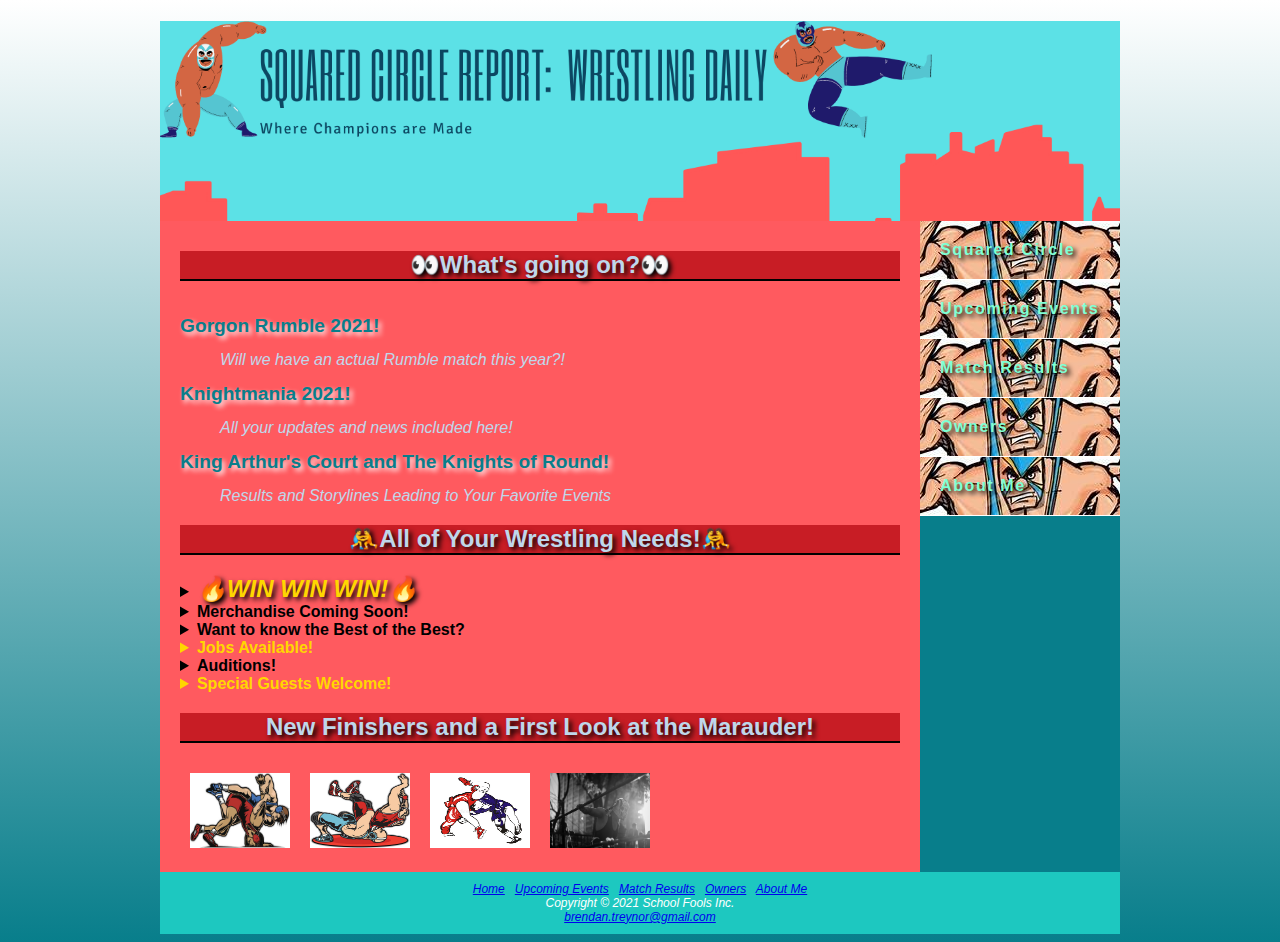
<file: FinalProject/index.html>
<!DOCTYPE html>
<html lang="en">
	<head>
		<title>Squared Circle Report</title>
		<meta charset="utf-8">
		<link rel="stylesheet" href="wrestling.css">
		<link rel="icon" type="image/png" href="favicon.ico">
	
</head>
	<body>
	<div id="wrapper">
		<header>
		<h1>Squared Circle Report: Wrestling Daily</h1>
		</header>
  <nav>
	<ul>
		<li><a href="index.html">Squared Circle</a></li>
		<li><a href="upcomingevents1.html">Upcoming Events</a></li>
		<li><a href="matchresults.html">Match Results</a></li>
		<li><a href="owners.html">Owners</a></li>
		<li><a href="aboutme1.html">About Me</a></li>
	</ul>
  </nav> 
<main> 
		<h2>&#128064;What's going on?&#128064;</h2>
		<dl>
			<dt><strong>Gorgon Rumble 2021!</strong></dt>
				<dd><i>Will we have an actual Rumble match this year?!</i></dd>
			<dt><strong>Knightmania 2021!</strong></dt>
				<dd><i>All your updates and news included here!</i></dd>
			<dt><strong>King Arthur's Court and The Knights of Round!</strong></dt>
				<dd><i>Results and Storylines Leading to Your Favorite Events</i></dd>
		</dl>
	<h2>&#129340;All of Your Wrestling Needs!&#129340;</h2>
		<details>
			<summary><strong><span id="win">&#128293;WIN WIN WIN!&#128293;</span></strong></summary>
				<p>Win a chance to meet your favorite competitor and sit front row at a show!</p>
				<p>New and Exciting Prizes Every Show!</p>
		</details>
		<details>
			<summary><strong>Merchandise Coming Soon!</strong></summary>
				<ul>
				<li>New action figures on the way of your favorite heroes and villains!</li>
				<li>New Ring and Castle set Coming SOON!!</li>
				<li>Ask for Your Parent's Permission Before Purchasing</li>
				</ul>
		</details>
		<details>
			<summary><strong>Want to know the Best of the Best?</strong></summary>
				<table border="1">
				<caption>Champion and Contenders</caption>
			<tr>
				<td colspan="4">World Heavyweight Champion</td>
			</tr>
			<tr>
				<th id="category">Category</th>
				<th id="name">Name</th>
				<th id="contender">Contender Rank</th>
				<th id="timesheld">Times Held Championship</th>
			</tr>
			<tr>
				<td rowspan="2">Champion and #1 Contender</td>
				<td headers="name">"Crushing" Herb Caraway</td>
				<td headers="contender">Current Champion</td>
				<td headers="timesheld">8</td>
			</tr>
			<tr>
				<td headers="name">"Noxious" Niklas Farmhand</td>
				<td headers="contender">#2 in the World</td>
				<td headers="timesheld">0</td>
			</tr>
			</table>
		</details>
		<details>
			<summary class="feature"><strong>Jobs Available!</strong></summary>
			<p>Managers, announcers, media, and more!  Contact us now to find out where YOU fit in our team!</p>
		</details>
		<details>
			<summary><strong>Auditions!</strong></summary>
				<ol>
				<li>Auditions take place before every event as the opening show!  Come prove your might!</li>
				<li>If Accepted, You Will Have One Week to Prepare Before Your First Bout!</li>
				<li>All Ages Welcome!  Will be put in Corresponding Weight Class!</li>
				<li>Bring Pride to YOUR City!</li>
				<li>Train Hard! Train Fast! Train to be Champion!</li>
		</details>
		<details>
			<summary class="feature"><strong>Special Guests Welcome!</strong></summary>
			<p>Noblemen and women are welcome!  Royalty guarunteed best seats in house!</p>
			<p>Only the best cuisine from around the world</p>
			<p>Wine and Dine with your favorites after the show!</p>
		</details>
		<div id="gallery">
			<h2>New Finishers and a First Look at the Marauder!</h2>
		<li>
			<a href="armdrag.jpg"><img src="armdrag.jpg" alt="Armor Amputation" width="100" height="75"/>
			<span><img src="armdrag.jpg" alt="Armor Amputation" width="250" height="150"/><br>The Armor AMPUTATION Finisher makes a debut!!</span></a>
		</li>
		<li>
			<a href="germanplex.jpg"><img src="germanplex.jpg" alt="Prussian Back Breaker" width="100" height="75"/>
			<span><img src="germanplex.jpg" alt="Prussian Back Breaker" width="250" height="150"/><br>Will We See the Prussian Back Breaker End Another Career??</span></a>
		</li>
		<li>
			<a href="namethismove.jpg"><img src="namethismove.jpg" alt="Name This Move" width="100" height="75"/>
			<span><img src="namethismove.jpg" alt="Name This Move" width="250" height="150"/><br>Name This Move and You can Win Ring-Side Seats!</span></a>
		</li>
		<li>
			<a href="wrestle1.jpg"><img src="wrestle1.jpg" alt="Masked Marauder" width="100" height="75"/>
			<span><img src="wrestle1.jpg" alt="Masked Marauder" width="250" height="150"/><br>The Masked Marauder Rumored to be in Town!</span></a>
		</li>
		</div>
</main>
<footer>
		<a href="index.html">Home</a> &nbsp; 
		<a href="upcomingevents1.html">Upcoming Events</a> &nbsp; 
		<a href="matchresults.html">Match Results</a> &nbsp; 
		<a href="owners.html">Owners</a> &nbsp;
		<a href="aboutme1.html">About Me</a><br>
		Copyright &copy; 2021 School Fools Inc.<br>
		<a href="mailto:brendan.treynor@gmail.com">brendan.treynor@gmail.com</a>
</footer>
</body>
</div>
</html>
</file>
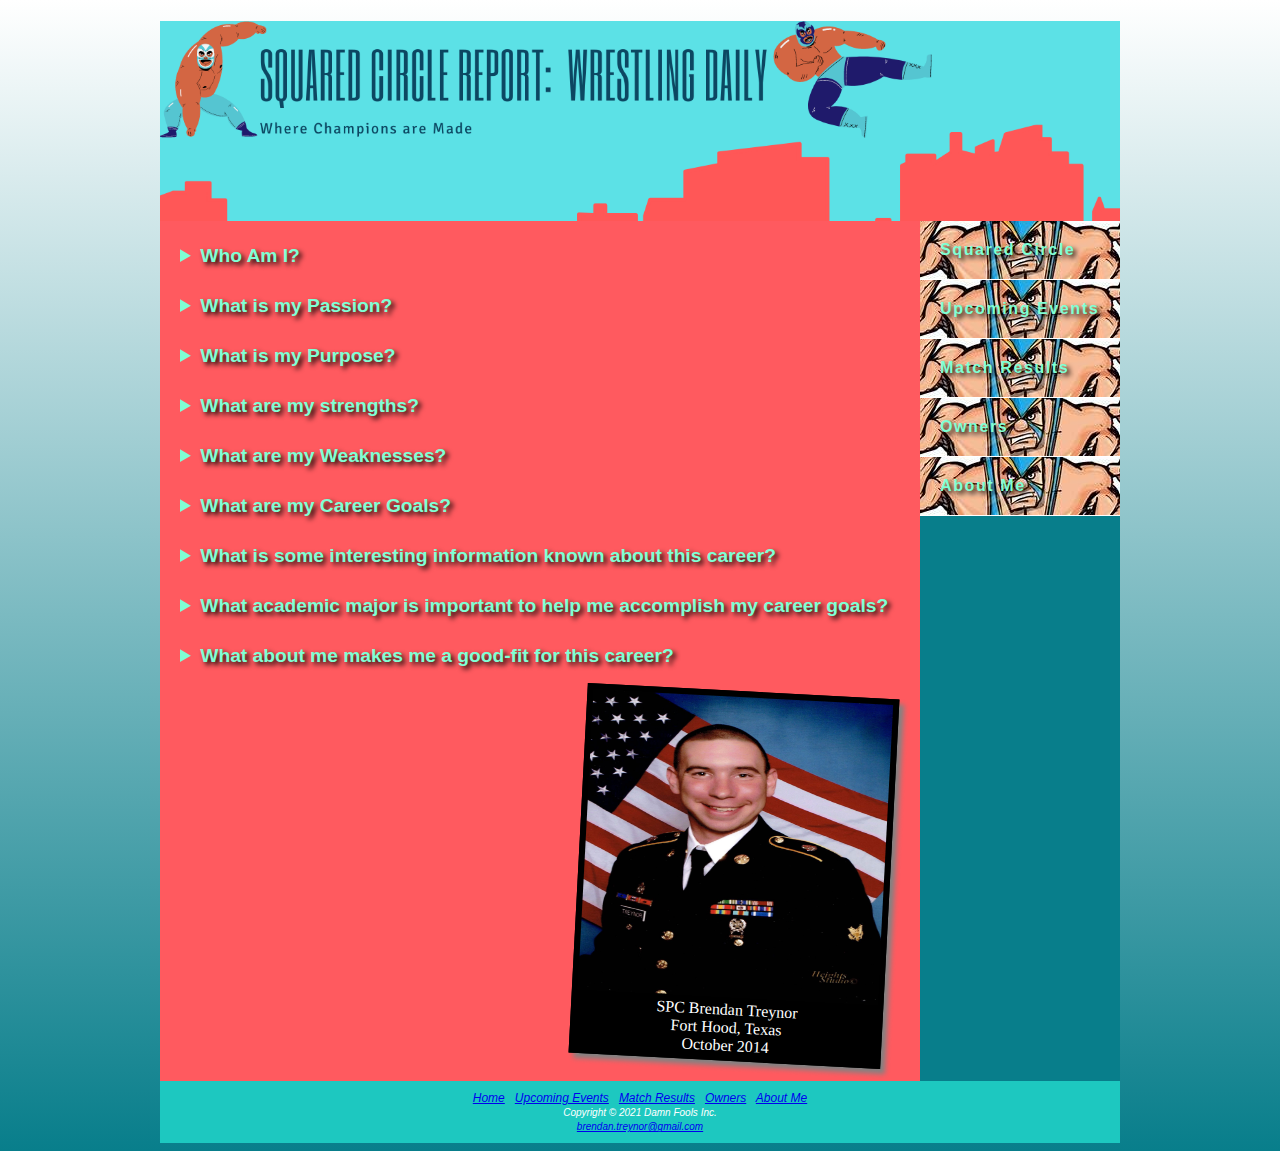
<file: FinalProject/aboutme1.html>
<!DOCTYPE html>
<html lang="en">
<head>
	<title>Squared-Circle Report:  Wrestling Daily</title>
	<meta charset="utf-8">
	<link rel="stylesheet" href="wrestling.css">
		<link rel="icon" type="image/png" href="favicon.ico">

</head>
<body>
<div id="wrapper">
<header>
<h1>About Me</h1>
</header>
<nav>
	<ul>
		<li><a href="index.html">Squared Circle</a></li>
		<li><a href="upcomingevents1.html">Upcoming Events</a></li>
		<li><a href="matchresults.html">Match Results</a></li>
		<li><a href="owners.html">Owners</a></li>
		<li><a href="aboutme1.html">About Me</a></li>
	</ul>
  </nav> 
<main>
	<details>
		<summary class='details'><strong>Who Am I?</strong></summary>
			<p>My name is Brendan Treynor and I am 34-years-old, Army Veteran, CIS major, undergrad, and a proud father from Norfolk, Virgina.</p>
	</details>
	<details>
		<summary class='details'><strong>What is my Passion?</strong></summary>
			<p>What is my passion? Well, first let us define passion as an intense desire for someone or something.  With that being said, I have many passions.  I am passionate about getting my bachelor’s degree in Computer Information Systems with the best possible grade-point-average that I can achieve.  Secondly, and more importantly, my greatest passion, is being a father.  Having my daughter has brought me so much joy in life that I never thought I would be able to experience again.  It is through her that drives all of the other enthusiasms, ambitions, and goals that I have in my life.  It is because of her that I succeed.</p>
	</details>
	<details>
		<summary class='details'><strong>What is my Purpose?</strong></summary>
			<p>My purpose in life revolves around Jasmine.  This one tiny person, that shares my blood, my flesh, my being.  Being the best father that I can be.  Supporting, listening, loving, everything my father was not, I will be for her.  When her first boyfriend breaks her heart, daddy will be there.  When she has her first day of high school, I will be there.  There is nothing in this world that defines me living more than her.</p>
	</details>
	<details>
		<summary class='details'><strong>What are my strengths?</strong></dt></summary>
		<p>Ah, time to toot my own horn I see.  My intelligence is both a strength and a weakness, but I do not think this is the time or place to explain why.  I do believe that my ability to see how different situations will turn out is a strength.  What I mean by that is:  normally, with people, you can almost always tell how a person will react to things if you just pay attention to minor details, or if you are a cynic who does not expect people to surprise you by going a different route.  It makes sense to me, that is all that matters (Hah!).  Finally, my perseverance, the ability to adapt and overcome even the harshest of situations without succumbing to a nervous break or quitting is one of my finest strengths.  You may knock me down, but I am never down for the count.</p>
	</details>
	<details>
		<summary class='details'><strong>What are my Weaknesses?</strong></summary>
		<p>Too many to count.  My stubbornness, my anger issues, and the way I play the victim are definitive weaknesses of mine that I have been trying to overcome.  I tend to block people out, even friends or family get the cold shoulder.  I am forgetful, I lie when I do not need to, and my alcoholism.  Lastly, my bluntness and honesty tend to be weaknesses some of the time because I tend to be blunt and honest at the most inopportune times.  These are not weaknesses that plague me every day to the point where I just curl up in the fetal position all day scared to face the world.  I am just old enough to recognize my flaws, accept them, and accept the fact that in order to be a better person and father, that change needs to happen.</p>
	</details>
	<details>
		<summary class='details'><strong>What are my Career Goals?</strong></summary>
		<p>My career goals involve being a software developer for the video game industry.  That is as far as I have gotten with it as life has thrown many different possibilities, but none that I think I would enjoy doing as a career.  With my major I could be a web manager as well or a data analyst, but I have not gotten that far into my classes to make a distinct choice.  With that being said, the one focal point for my major that most attracted me was software developer.  I love coding and programming things to do things I want on a computer; and to make someone’s vision come to fruition, especially as a video game, would be amazing.</p>
	</details>
	<details>
		<summary class='details'><strong>What is some interesting information known about this career?</strong></summary>
		<p>After researching, I have found that the median salary for a software developer to be $110K.  California has the most software developers, but the northeast of the country has the most demand; with Virginia, Maryland and Washington D.C. having the highest need for software developers respectively.  To caveat, with COVID-19, freelance software developers are becoming more and more accepted and are sometimes more lucrative than working with just one company.  As far as being successful, that, all depends on how proficient you are.  Do you have the ambition to succeed?  To adapt and change with the constant changes in technology?  You can be successful anywhere, at anything, with a positive outlook, high work ethic, confidence and ambition to be the best.</p>
	</details>
	<details>
		<summary class='details'><strong>What academic major is important to help me accomplish my career goals?</strong></summary>
		<p>A major in Computer Information Systems/Computer Science is the most important piece of paper that I will need to accomplish my career goals; however, many different certificates in JavaScript, C+, and etcetera for my portfolio can always help.</p>
	</details>
	<details>
		<summary class='details'><strong>What about me makes me a good-fit for this career?</strong></summary>
		<p>I believe I am best suited to pursue this career due to the simple fact that I love the world of video games.  I am very tech savvy as well.  This coupled with the fact that I have had a similar job in the military, and I know I would flourish.</p>
	</details>
	<figure>
		<img src="012.jpg" height="300px" width="300px" alt="Army Brendan">
	<figcaption>SPC Brendan Treynor<br>
			Fort Hood, Texas<br>
			October 2014<br>
	</figcaption>
	</figure>
</main>
<footer>
		<a href="index.html">Home</a> &nbsp; 
		<a href="upcomingevents1.html">Upcoming Events</a> &nbsp; 
		<a href="matchresults.html">Match Results</a> &nbsp; 
		<a href="owners.html">Owners</a> &nbsp;
		<a href="aboutme1.html">About Me</a><br>
<small><i>Copyright &copy; 2021 Damn Fools Inc.<br>
<a href="mailto:brendan.treynor@gmail.com">brendan.treynor@gmail.com</a>
</i></small>
</footer>
</body>
</div>
</html>
</file>
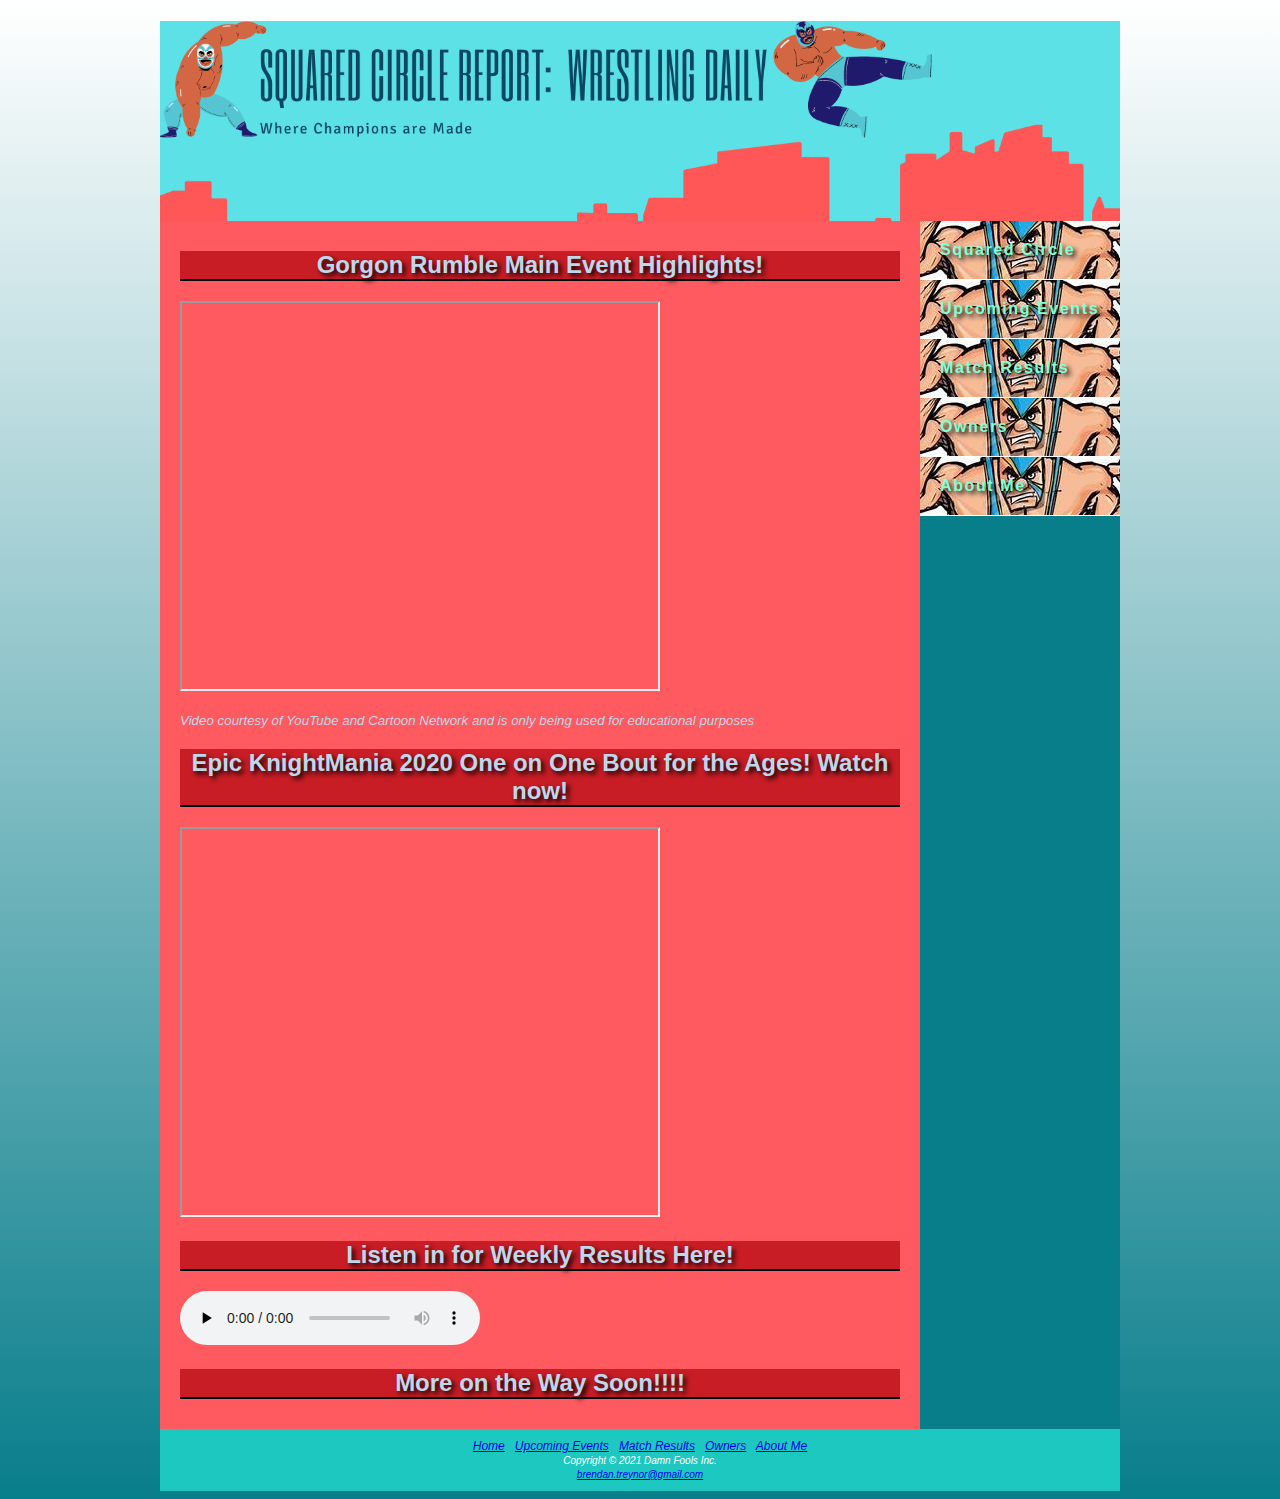
<file: FinalProject/matchresults.html>
<!DOCTYPE html>
<html lang="en">
<head>
	<title>Squared-Circle Report:  Wrestling Daily</title>
	<meta charset="utf-8">
	<link rel="stylesheet" href="wrestling.css">
	<link rel="icon" type="image/png" href="favicon.ico">
</head>
<body>
<div id="wrapper">
<header>
<h1>Match Results</h1>
</header>
<nav>
	<ul>
		<li><a href="index.html">Squared Circle</a></li>
		<li><a href="upcomingevents1.html">Upcoming Events</a></li>
		<li><a href="matchresults.html">Match Results</a></li>
		<li><a href="owners.html">Owners</a></li>
		<li><a href="aboutme1.html">About Me</a></li>
	</ul>
  </nav> 
<main>
<h2>Gorgon Rumble Main Event Highlights!</h2>
<iframe width="480" height="390" src="http://www.youtube.com/embed/vcmJcvCBgQY">
View the <a href="https://youtu.be/vcmJcvCBgQY">YouTube Video</a></iframe>
<p><i><small>Video courtesy of YouTube and Cartoon Network and is only being used for educational purposes</i></small></p>
<h2>Epic KnightMania 2020 One on One Bout for the Ages!  Watch now!</h2>
<iframe width="480" height="390" src="http://www.youtube.com/embed/0n-FESRgxbI">
View the <a href="https://youtu.be/0n-FESRgxbI">YouTube Video</a></iframe>
<h2>Listen in for Weekly Results Here!</h2>
<p><audio src="https://wrestlingaudio.com/images/podcasts/TABLETALK_WA_Episode67.mp3" id="player-336" height="30" width="250" style="" controls="controls" preload="none"></audio><br /><script>
				var player = new MediaElementPlayer('#player-336');
			</script></p>
<h2>More on the Way Soon!!!!</h2>
</main>
<footer>
		<a href="index.html">Home</a> &nbsp; 
		<a href="upcomingevents1.html">Upcoming Events</a> &nbsp; 
		<a href="matchresults.html">Match Results</a> &nbsp; 
		<a href="owners.html">Owners</a> &nbsp;
		<a href="aboutme1.html">About Me</a><br>
<small><i>Copyright &copy; 2021 Damn Fools Inc.<br>
<a href="mailto:brendan.treynor@gmail.com">brendan.treynor@gmail.com</a>
</i></small>
</footer>
</body>
</div>
</html>
</file>
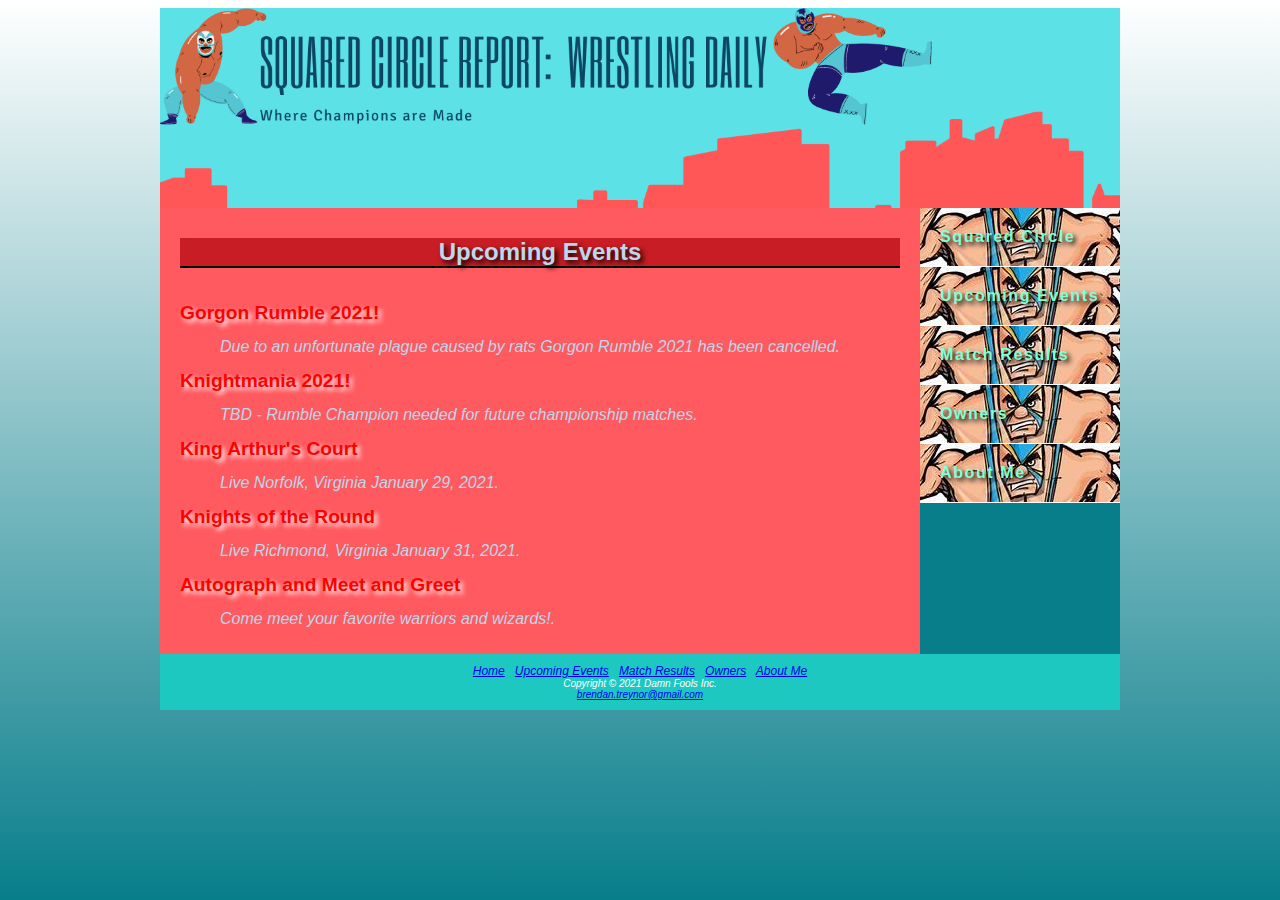
<file: FinalProject/upcomingevents1.html>
<html lang="en">
<head> 
	<title>Squared-Circle Report:  Wrestling Daily</title>
	<meta charset="utf-8">
	<link rel="stylesheet" href="wrestling.css">
	<link rel="icon" type="image/png" href="favicon.ico">
</head>
<body>
<div id="wrapper">
<header>
<h1>Upcoming Events</h1>
</header>
<nav>
	<ul>
		<li><a href="index.html">Squared Circle</a></li>
		<li><a href="upcomingevents1.html">Upcoming Events</a></li>
		<li><a href="matchresults.html">Match Results</a></li>
		<li><a href="owners.html">Owners</a></li>
		<li><a href="aboutme1.html">About Me</a></li>
	</ul>
  </nav> 
<main>
<h2>Upcoming Events</h2>
		<dl>
			<dt id="myTEXT"><strong>Gorgon Rumble 2021!</strong></dt>
				<dd><i>Due to an unfortunate plague caused by rats Gorgon Rumble 2021 has been cancelled.</i></dd>
			<dt id="myTEXT"><strong>Knightmania 2021!</strong></dt>
				<dd><i>TBD - Rumble Champion needed for future championship matches.</i></dd>
			<dt id="myTEXT"><strong>King Arthur's Court</strong></dt>
				<dd><i>Live Norfolk, Virginia January 29, 2021.</i></dd>
			<dt id="myTEXT"><strong>Knights of the Round</strong></dt>
				<dd><i>Live Richmond, Virginia January 31, 2021.</i></dd>
			<dt id="myTEXT"><strong>Autograph and Meet and Greet</strong></dt>
				<dd><i>Come meet your favorite warriors and wizards!.</i></dd>
		</dl>
</main>
<footer>
		<a href="index.html">Home</a> &nbsp; 
		<a href="upcomingevents1.html">Upcoming Events</a> &nbsp; 
		<a href="matchresults.html">Match Results</a> &nbsp; 
		<a href="owners.html">Owners</a> &nbsp;
		<a href="aboutme1.html">About Me</a><br>
<small><i>Copyright &copy; 2021 Damn Fools Inc.<br>
<a href="mailto:brendan.treynor@gmail.com">brendan.treynor@gmail.com</a>
</i></small>
</footer>
</body>
</div>
</html>
</file>
<file: FinalProject/wrestling.css>
* {box-sizing: border-box;}
body { background-color: #087e8b;
		background-image: linear-gradient(to bottom, #ffffff, #087e8b);
		background-repeat: no-repeat;
	  color: #087e8b;
	  font-family: 'Roboto', sans-serif; 
}
#wrapper { margin: 0 auto;
          width: 960px;
          background-color: #087e8b;
          color: #000066; 
}	  

nav { float: right;
     width: 200px;
     font-weight: bold;
     letter-spacing: 0.1em; 
}

main { display: block;
       background-color: #ff5a5f;
       color: #000000;
       padding: 10px 20px;
	    overflow: auto;
}
footer { font-size: 70%;
         text-align: center;
         padding: 10px;
         background-color: #869DC7;
         clear: both;
}
h2 {  text-shadow: 3px 3px 5px #000000;
color: #bfd7ea;
font-size: 1.5em;	
text-align: center; 
background-color: #c81d25; 
border-bottom: 2px solid #000000; }

#floatright { float: right;
              margin: 10px; 
} 
nav ul { list-style-type: none; 
       margin: 0; 
	   padding: 0; 
}
nav a { text-decoration: none;
       padding: 20px;
       display: block;
       background-color: #087e8b;
	   color: #7FFFD4;
       border-bottom: 1px solid #FFFFFF;
	   text-shadow: 3px 3px 5px #000000;
		 background-image: url(wrestlersprite1.png);
         background-repeat: no-repeat;
         background-position: center -80px;
}
nav a:link       {color: #7FFFD4;}
nav a:visited { color: #7fffd4; }
nav a:hover     { color: #FFFFFF;
               background-color: #ffffff; 
			   background-position: center -80px;}
			   
			   			   
header { height: 200px; 
			margin-bottom: 0;
			background-image: url(squaredcirclebanner.png);
			background-repeat: no-repeat;
				background-size: 100% auto;
}
			
h1 { text-indent: 100%; 
		white-space: nowrap; 
		overflow: hidden; }
		
#gallery {position: relative;}

#gallery ul {width: 250px; list-style-type: none;}

#gallery li {display: inline; float: left; padding: 10px;}

#gallery img {border-style: none;}

#gallery a {text-decoration: none; color: #333; font-style: italic;}

#gallery span {display: none;}

#gallery a:hover span {display: inline; position: absolute;
						top: 10px; left: 100px; text-align: center;}
						
dt { 
  font-weight: bold; 
  text-shadow: 3px 3px 5px #ffffff;  
  text-align: left; 
  font-size: 1.2em;
	color: #087e8b;
  font-family: 'Fira Sans', sans-serif; 
	line-height: 50px;	 
}
	
#win { font-weight: bold; 
text-shadow: 3px 3px 5px #000000; 
font-style: italic; 
font-family: 'roboto', sans-serif; 
font-size: 1.5em; 
color: #ffd700; }	

.feature { color: #ffd700; }

li {color: #bfd7ea;} 

dd {color:#bfd7ea;}

footer { font-size: .75em;
       font-style: italic;  
	   padding-top: 10px; 
	   color: #ffffff;
	   background-color: #1dc8c0;}	   

@media only screen and (max-width: 1024px) {
  body {
    margin: 0;
  }

  #wrapper {
    width: auto;
  }

  main {
    margin-left: 0;
  }

  nav {
    float: none; width: auto;
  } 

  nav li {
    display: inline-block; padding: 0.5em;
  }

  nav ul {
    text-align: center;
  }

  nav a {
    border-style: none;
  }

  h1, h2 {
    font-size: 120%;
  }

  p {
    font-size: 90%;
  } 
}

@media only screen and (max-width: 768px) {
  h1, h2 {
    font-size: 100%;
  }
  p {
    font-size: 90%;
  }
  figure {
    display: none;
  }
  nav, nav ul, nav li {
    padding: 0;
  }
  nav li {
    display: block;
  }
  nav a {
    display: block; padding: 0.5em 0;
		border-bottom: 2px ridge #00005d;
  }
}

table { 
  margin: auto;
  border: 5px solid #087e8b;
  width: 600px; 
  border-spacing: 0;
}

td, th { 
  padding: 0.5em;
	border-style: none;
  font-family: Arial, sans-serif; 
	text-align: center;
}

caption { 
  font-family: Verdana, sans-serif;
  font-weight: bold;
  font-size: 1.2em;
  padding-bottom: 0.5em; 
}

tr:nth-of-type(even) { 
  background-color: #bfd7ea;
}

tr:first-of-type { 
  background-color: #ff5a5f;
	color: #000000;
	font-weight: bold;
}

figcaption { 
  text-align: center; 
  font-family: papyrus, fantasy; 
  color: #fff;
}

figure { 
  float: right;
	margin: 10px;
  padding: 5px;
	background-color: #000;
	border: 1px solid #000;
	box-shadow: 5px 5px 5px #828282;
	transform: rotate(3deg);
}

.details {
  font-weight: bold; 
  text-shadow: 3px 3px 5px #000;  
  text-align: left; 
  font-size: 1.2em;
	color: #7FFFD4;
  font-family: 'Fira Sans', sans-serif; 
	line-height: 50px;	 
}

p {
  color: #bfd7ea;
}

.gallery { 
  position: relative; 
}

.gallery ul { 
  width: 300px; 
  list-style-type: none;
}

.gallery li { 
  display: inline; 
  float: left;
	padding: 10px;
}

.gallery img { 
  border-style: none;
}

.gallery a { 
  color: #eaeaea;
  text-decoration: none; 
	font-style: italic;
}

.gallery span { 
  position: absolute; 
  left: -1000px;
	opacity: 0;
  transition: opacity 3s ease-in-out; 
}

.gallery a:hover span { 
  position: absolute;
  top: 16px; 
	left: 320px;
  text-align: center; 
	opacity: 1;
}
						
.figure { 
  position: absolute;
  left: 280px;
	text-align: center;
	opacity: .05;
}
		 
#myTEXT {
  color: red;
  animation: mymove 5s infinite;
}

@keyframes mymove {
  50% {color: blue;}
}
</file>
